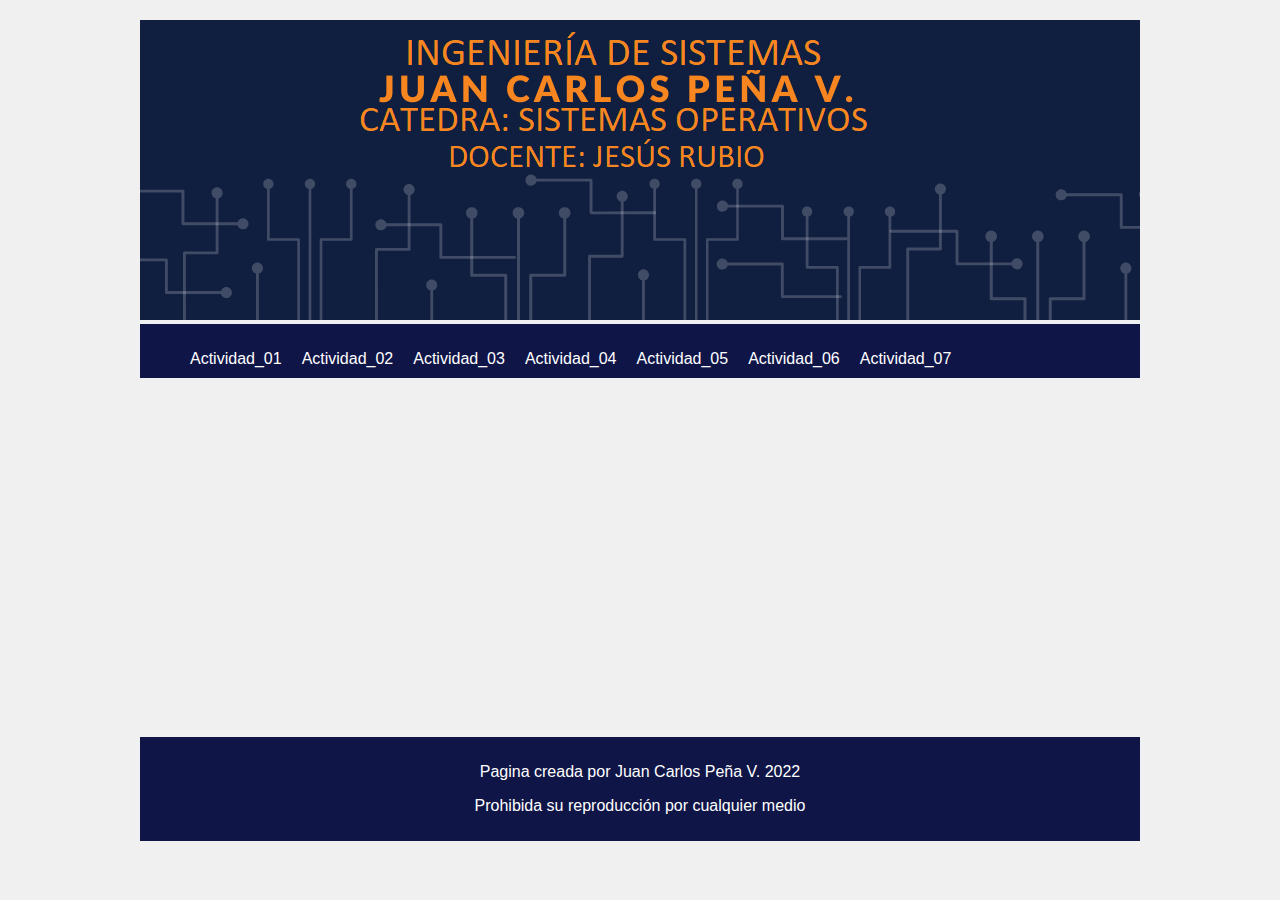
<file: index.html>
<!DOCTYPE html>
<html lang="en" dir="ltr">
  <head>
    <meta charset="utf-8" />
    <title>Proyecto De Actividades</title>
<link href="css/estilos.css" rel="stylesheet" type="text/css"/>
<link href="https://fonts.googleapis.com/css2?family=Grandstander&family=Krona+One&display=swap" />
</head>


<header>
<div>
<img src="img/jcp.png" width="1000"  />
</div>


	<nav><ul>
	<li><a href="Actividad_01.html">  Actividad_01	     </a></li>	
	<li><a href="Actividad_02.html">  Actividad_02	     </a></li>
	<li><a href="Actividad_03.html">  Actividad_03	      </a></li>
	<li><a href="Actividad_04.html">  Actividad_04	     </a></li>	
	<li><a href="Actividad_05.html">  Actividad_05	</a></li>	
	<li><a href="Actividad_06.html">  Actividad_06	</a></li>	
	<li><a href="Actividad_07.html">  Actividad_07	</a></li>	
</ul>
</nav>
</header>



<p align="center"><iframe width="1000" height="315" src="https://www.youtube.com/embed/694Gt_c4X7w?start=3" title="YouTube video player" frameborder="0" allow="accelerometer; autoplay; clipboard-write; encrypted-media; gyroscope; picture-in-picture" allowfullscreen></iframe></p>
  </body>
  
  <footer>
 <p>Pagina creada por Juan Carlos Peña V. 2022 </p>
 <p>Prohibida su reproducción por cualquier medio </p>
</footer>
  
  
</html>
</file>
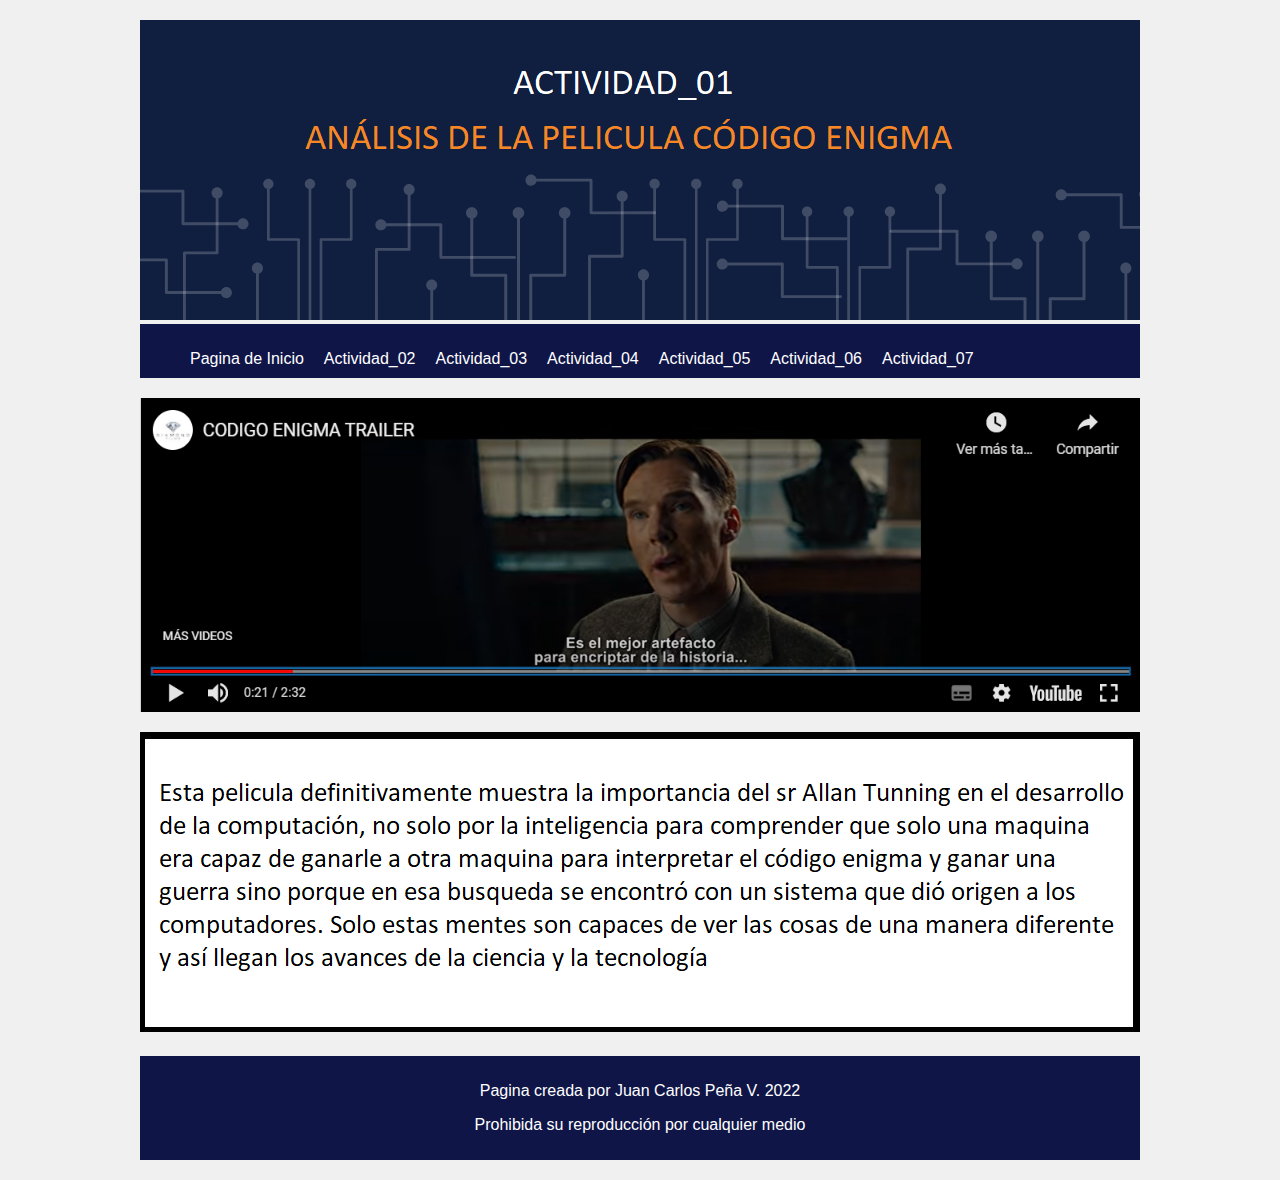
<file: Actividad_01.html>
<!DOCTYPE html>
<html lang="en" dir="ltr">
  <head>
    <meta charset="utf-8" />
    <title>Proyecto De Actividades</title>
<link href="css/estilos.css" rel="stylesheet" type="text/css"/>
<link href="https://fonts.googleapis.com/css2?family=Grandstander&family=Krona+One&display=swap" />
</head>


<header>
<div>
<img src="img/act_01.png" width="1000"  />
</div>


	<nav><ul>
	<li><a href="index.html">  Pagina de Inicio	     </a></li>
	<li><a href="Actividad_02.html">  Actividad_02	     </a></li>
	<li><a href="Actividad_03.html">  Actividad_03	      </a></li>
	<li><a href="Actividad_04.html">  Actividad_04	     </a></li>	
	<li><a href="Actividad_05.html">   Actividad_05	</a></li>	
	<li><a href="Actividad_06.html">   Actividad_06	</a></li>	
	<li><a href="Actividad_07.html">   Actividad_07	</a></li>	
</ul>
</nav>
</header>


<div>
<p align="center"><img src="img/codigoenigma.png" width="1000"  /></p>

<p align="center"><img src="img/resumen_1.png" width="1000"  /></p> 
 

 
</div>
 
   <footer>
 <p>Pagina creada por Juan Carlos Peña V. 2022 </p>
 <p>Prohibida su reproducción por cualquier medio </p>
</footer>
  
  
</html>
</file>
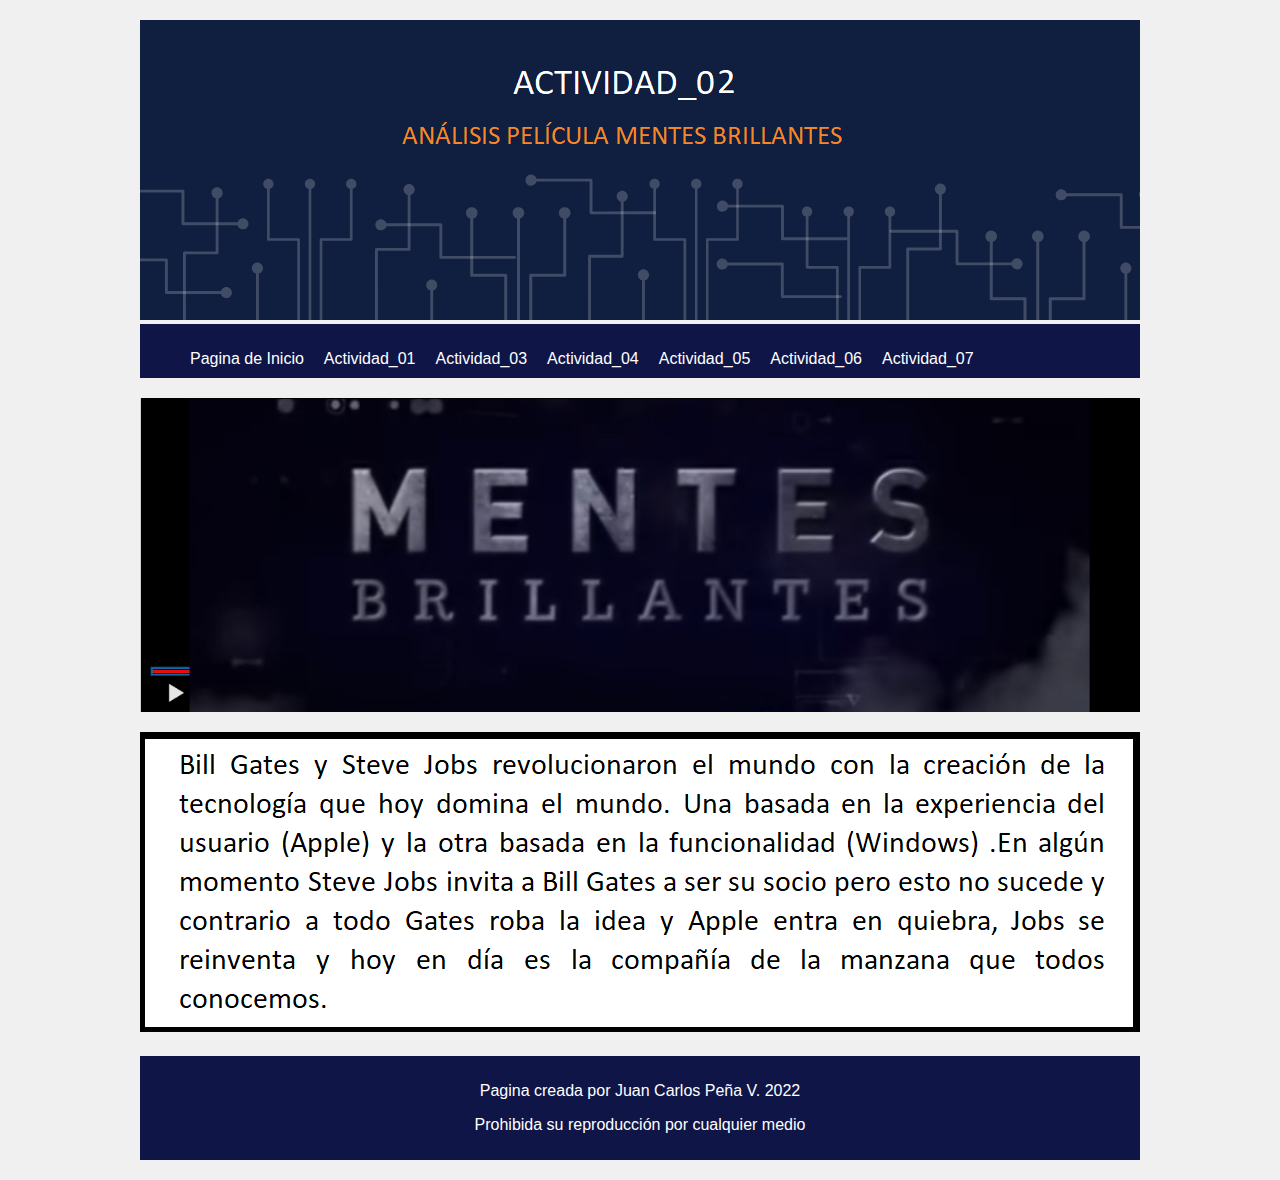
<file: Actividad_02.html>
<!DOCTYPE html>
<html lang="en" dir="ltr">
  <head>
    <meta charset="utf-8" />
    <title>Proyecto De Actividades</title>
<link href="css/estilos.css" rel="stylesheet" type="text/css"/>
<link href="https://fonts.googleapis.com/css2?family=Grandstander&family=Krona+One&display=swap" />
</head>


<header>
<div>
<img src="img/act_02.png" width="1000"  />
</div>


	<nav><ul>
	<li><a href="index.html">  Pagina de Inicio	     </a></li>
	<li><a href="Actividad_01.html">  Actividad_01	     </a></li>
	<li><a href="Actividad_03.html">  Actividad_03	      </a></li>
	<li><a href="Actividad_04.html">  Actividad_04	     </a></li>	
	<li><a href="Actividad_05.html">   Actividad_05	</a></li>	
	<li><a href="Actividad_06.html">   Actividad_06	</a></li>	
	<li><a href="Actividad_07.html">   Actividad_07	</a></li>	
</ul>
</nav>
</header>

<div>
<p align="center"><img src="img/mentes.png" width="1000"  /></p>

<p align="center"><img src="img/resumen_2.png" width="1000"  /></p> 
 

 
</div>
 

<!--Esto es un comentario-->

<!--		  <table style=»text-align:center»>			-->
 <!-- <body style="color: #094811">    -->

<!-- <p align="center"><iframe src="http://www.google.com/" width=500 height="500"></iframe></p>  -->


  <footer>
 <p>Pagina creada por Juan Carlos Peña V. 2022 </p>
 <p>Prohibida su reproducción por cualquier medio </p>
</footer>
  
  
</html>
</file>
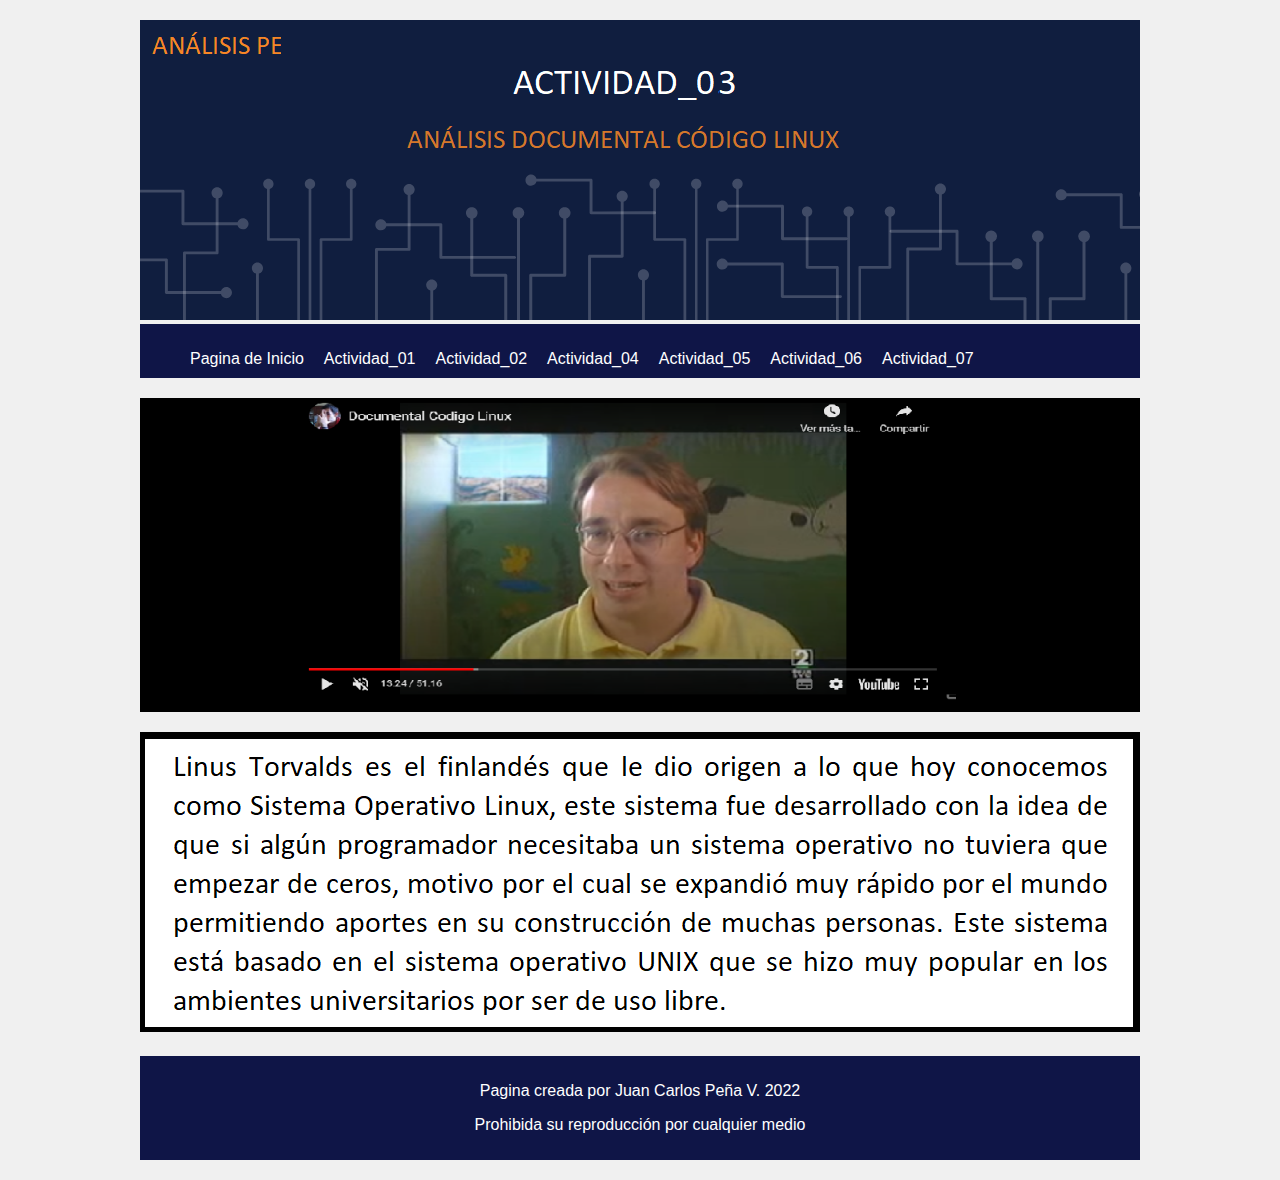
<file: Actividad_03.html>
<!DOCTYPE html>
<html lang="en" dir="ltr">
  <head>
    <meta charset="utf-8" />
    <title>Proyecto De Actividades</title>
<link href="css/estilos.css" rel="stylesheet" type="text/css"/>
<link href="https://fonts.googleapis.com/css2?family=Grandstander&family=Krona+One&display=swap" />
</head>


<header>
<div>
<img src="img/act_03.png" width="1000"  />
</div>


	<nav><ul>
	<li><a href="index.html">  Pagina de Inicio	     </a></li>
	<li><a href="Actividad_01.html">  Actividad_01	     </a></li>
	<li><a href="Actividad_02.html">  Actividad_02	     </a></li>
	<li><a href="Actividad_04.html">  Actividad_04	     </a></li>	
	<li><a href="Actividad_05.html">   Actividad_05	</a></li>	
	<li><a href="Actividad_06.html">   Actividad_06	</a></li>	
	<li><a href="Actividad_07.html">   Actividad_07	</a></li>	
</ul>
</nav>
</header>

<div>
<p align="center"><img src="img/linux.png" width="1000"  /></p>

<p align="center"><img src="img/resumen_3.png" width="1000"  /></p> 
 

 
</div>

<!--Esto es un comentario-->

<!--		  <table style=»text-align:center»>			-->
 <!-- <body style="color: #094811">    -->

<!-- <p align="center"><iframe src="http://www.google.com/" width=500 height="500"></iframe></p>  -->


  <footer>
 <p>Pagina creada por Juan Carlos Peña V. 2022 </p>
 <p>Prohibida su reproducción por cualquier medio </p>
</footer>
  
  
</html>
</file>
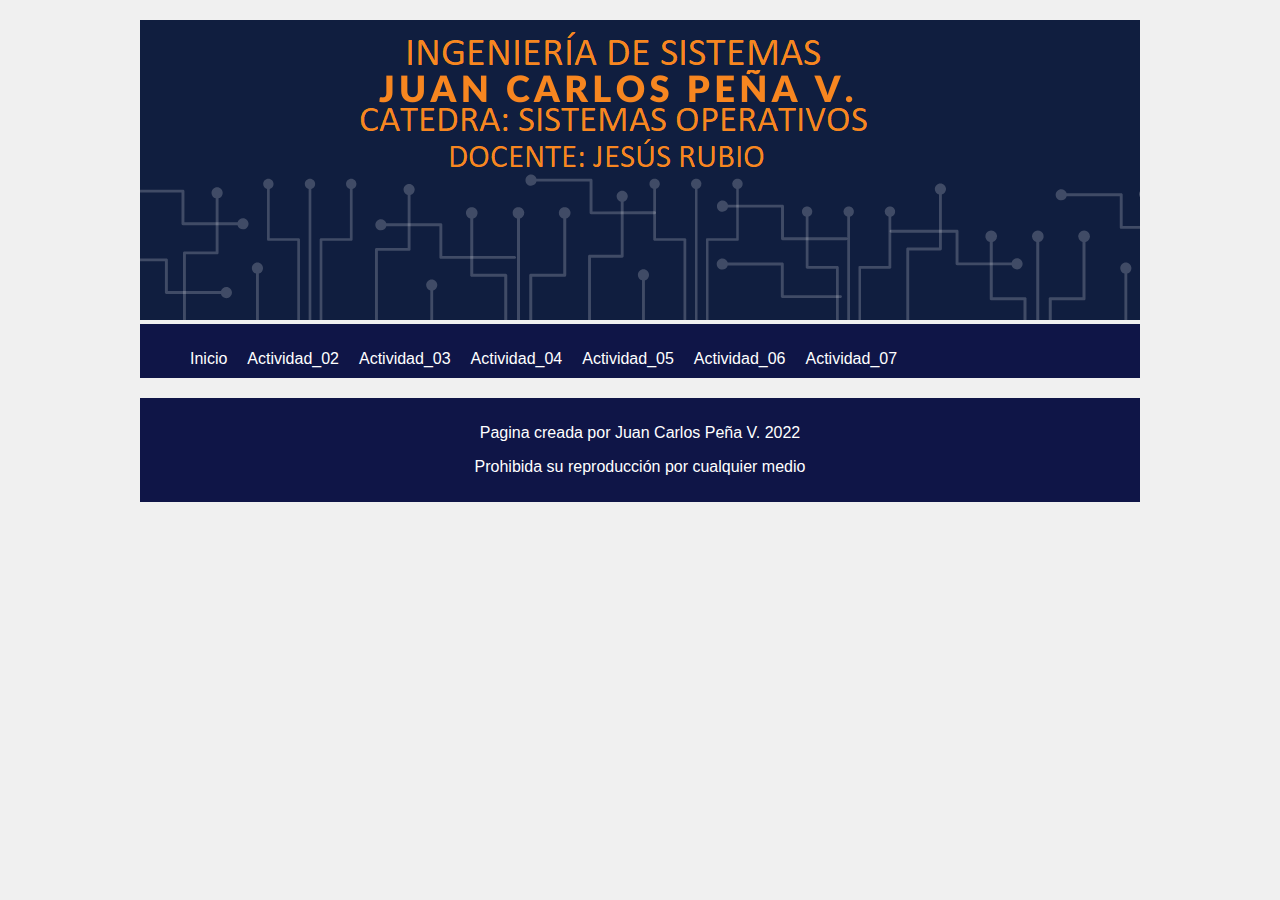
<file: Actividad_04.html>
<!DOCTYPE html>
<html lang="en" dir="ltr">
  <head>
    <meta charset="utf-8" />
    <title>Proyecto De Actividades</title>
<link href="css/estilos.css" rel="stylesheet" type="text/css"/>
<link href="https://fonts.googleapis.com/css2?family=Grandstander&family=Krona+One&display=swap" />
</head>


<header>
<div>
<img src="img/jcp.png" width="1000"  />
</div>


	<nav><ul>
	<li><a href="index.html">  Inicio	     </a></li>
	<li><a href="Actividad_02.html">  Actividad_02	     </a></li>
	<li><a href="Actividad_03.html">  Actividad_03	      </a></li>
	<li><a href="Actividad_04.html">  Actividad_04	     </a></li>	
	<li><a href="Actividad_05.html">   Actividad_05	</a></li>	
	<li><a href="Actividad_06.html">   Actividad_06	</a></li>	
	<li><a href="Actividad_07.html">   Actividad_07	</a></li>	
</ul>
</nav>
</header>



<!--Esto es un comentario-->

<!--		  <table style=»text-align:center»>			-->
 <!-- <body style="color: #094811">    -->

<!-- <p align="center"><iframe src="http://www.google.com/" width=500 height="500"></iframe></p>  -->


  <footer>
 <p>Pagina creada por Juan Carlos Peña V. 2022 </p>
 <p>Prohibida su reproducción por cualquier medio </p>
</footer>
  
  
</html>
</file>
<file: css/estilos.css>
{
  margin: 0;
  padding: 0;
}

body {
    background:rgb(240, 240, 240);
    font-size: 16px;
    font-family: 'Krona One',  sans-serif;
}
header, .main, footer{

   width: 90%;
   max-width: 1000px;
   margin: 20px auto;
}

header nav{
    background: #0F1547;
    overflow:hidden;
}
header nav ul{
    
     list-style: none;
}

header nav ul li{
   float: left;
}

header nav ul li a{
   padding: 10px  10px;
   display:block;
   color:#fff;
   text-decoration: #009900;
}

header nav ul li a:hover{
      background:  #D47108;
}

.main .articulos {
   width: 68%;
   margin-right:2%;
   float: left;
}

.main .articulos article {
     padding: 20px;
     background:#fff;
     margin-bottom:20px;
}

aside{

    width: 30%;
    background:#fff;
    float: left;
    padding: 20px;
    box-sizing:border-box;
}

footer{

   background: #0F1547;
   color:#fff;
   clear:both;
   padding: 10px  0px;
   text-align:center;
}
</file>
